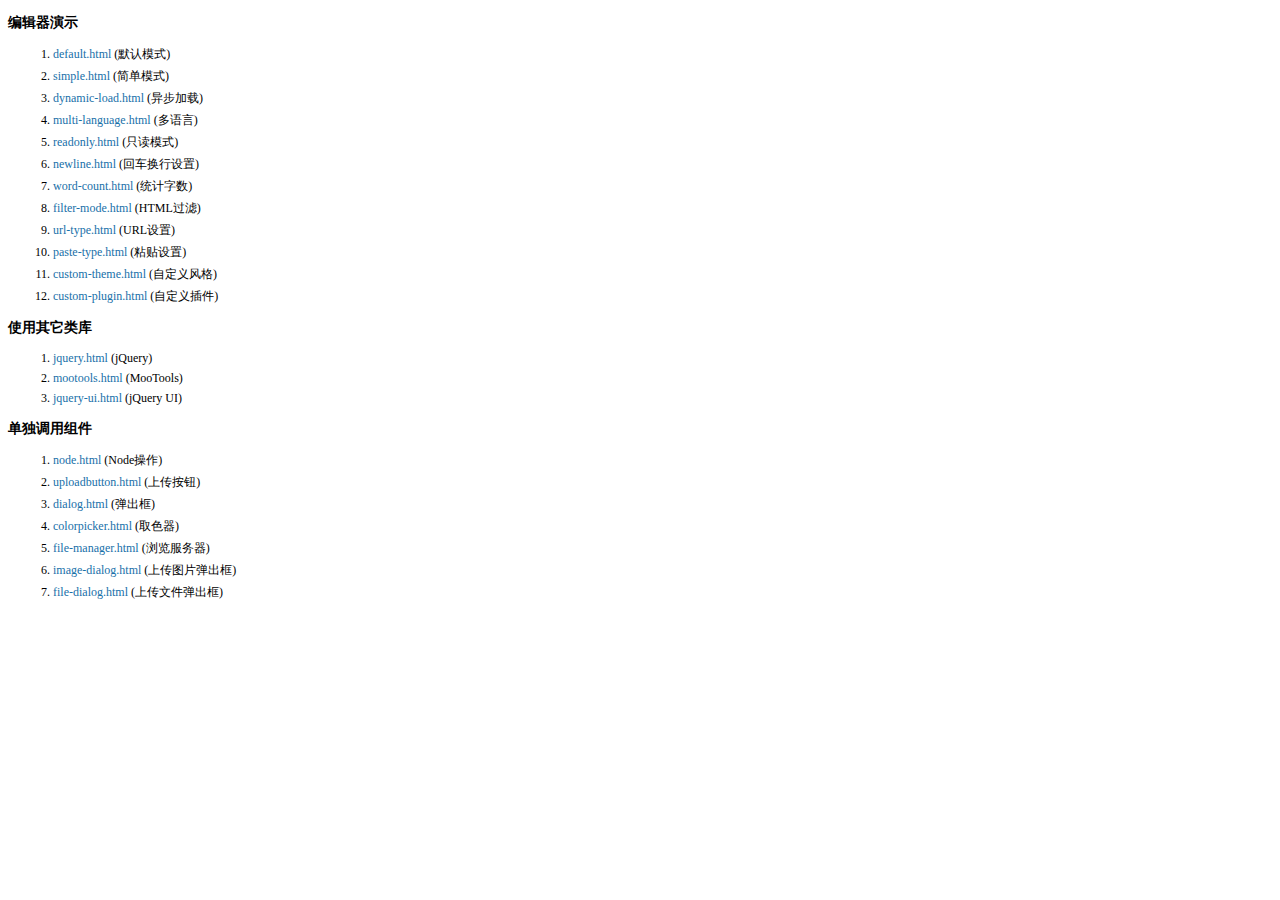
<file: static/plugin/kindeditor/examples/index.html>
<!doctype html>
<html>
	<head>
		<meta charset="utf-8" />
		<title>KindEditor Examples</title>
		<style>
			body {
				font-size: 12px;
				font-family: Tahoma, Simsun;
			}
			h3 {
				font-size: 14px;
			}
			a {
				color: #1870a9;
				text-decoration: none;
			}
			a:hover {
				color: #BC2A4D;
			}
			li {
				margin: 5px;
			}
		</style>
	</head>
	<body>
		<h3>编辑器演示</h3>
		<ol>
			<li><a href="default.html" target="_blank">default.html</a> (默认模式)</li>
			<li><a href="simple.html" target="_blank">simple.html</a> (简单模式)</li>
			<li><a href="dynamic-load.html" target="_blank">dynamic-load.html</a> (异步加载)</li>
			<li><a href="multi-language.html" target="_blank">multi-language.html</a> (多语言)</li>
			<li><a href="readonly.html" target="_blank">readonly.html</a> (只读模式)</li>
			<li><a href="newline.html" target="_blank">newline.html</a> (回车换行设置)</li>
			<li><a href="word-count.html" target="_blank">word-count.html</a> (统计字数)</li>
			<li><a href="filter-mode.html" target="_blank">filter-mode.html</a> (HTML过滤)</li>
			<li><a href="url-type.html" target="_blank">url-type.html</a> (URL设置)</li>
			<li><a href="paste-type.html" target="_blank">paste-type.html</a> (粘贴设置)</li>
			<li><a href="custom-theme.html" target="_blank">custom-theme.html</a> (自定义风格)</li>
			<li><a href="custom-plugin.html" target="_blank">custom-plugin.html</a> (自定义插件)</li>
		</ol>
		<h3>使用其它类库</h3>
		<ol>
			<li><a href="jquery.html" target="_blank">jquery.html</a> (jQuery)</li>
			<li><a href="mootools.html" target="_blank">mootools.html</a> (MooTools)</li>
			<li><a href="jquery-ui.html" target="_blank">jquery-ui.html</a> (jQuery UI)</li>
		</ol>
		<h3>单独调用组件</h3>
		<ol>
			<li><a href="node.html" target="_blank">node.html</a> (Node操作)</li>
			<li><a href="uploadbutton.html" target="_blank">uploadbutton.html</a> (上传按钮)</li>
			<li><a href="dialog.html" target="_blank">dialog.html</a> (弹出框)</li>
			<li><a href="colorpicker.html" target="_blank">colorpicker.html</a> (取色器)</li>
			<li><a href="file-manager.html" target="_blank">file-manager.html</a> (浏览服务器)</li>
			<li><a href="image-dialog.html" target="_blank">image-dialog.html</a> (上传图片弹出框)</li>
			<li><a href="file-dialog.html" target="_blank">file-dialog.html</a> (上传文件弹出框)</li>
		</ol>
	</body>
</html>
</file>
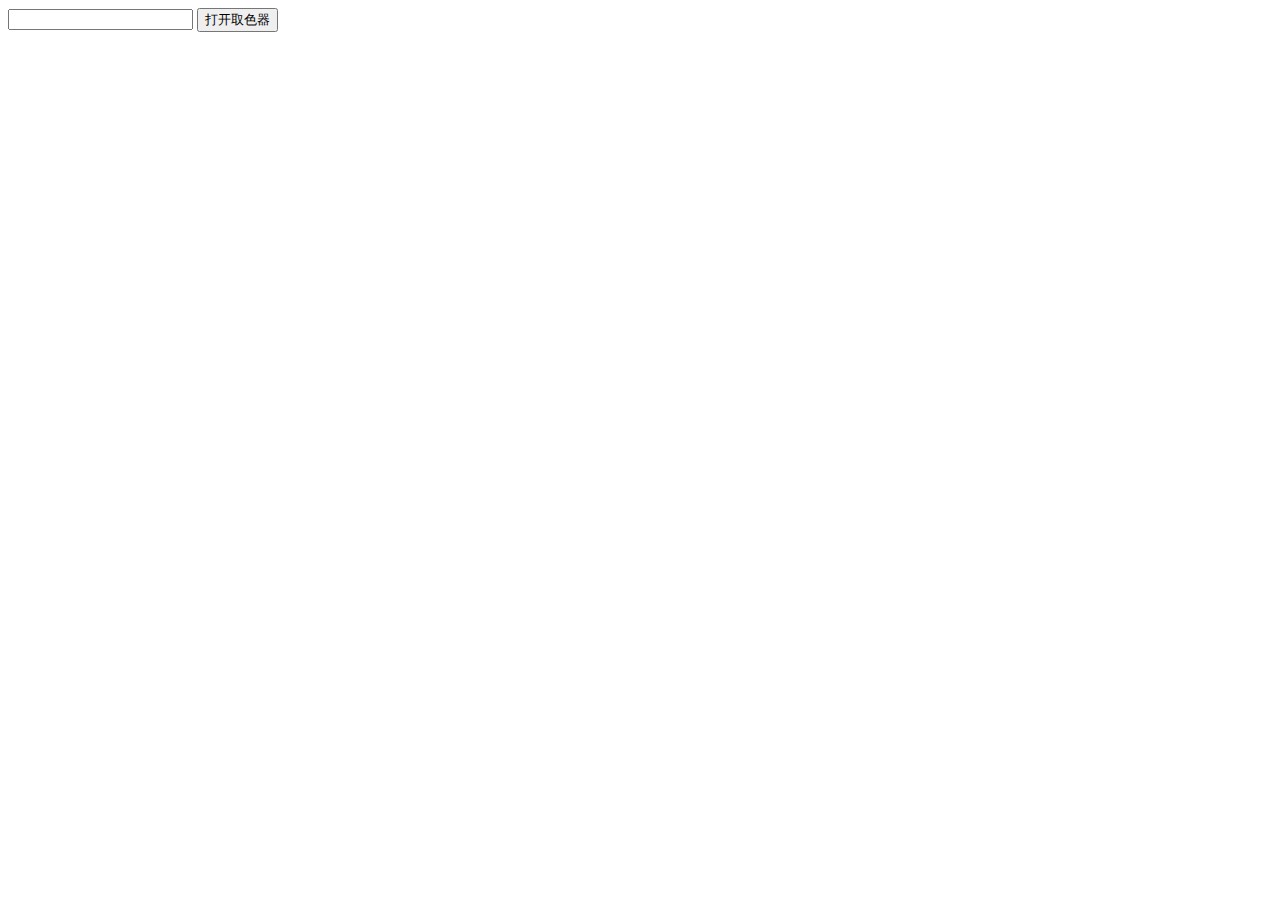
<file: static/plugin/kindeditor/examples/colorpicker.html>
<!doctype html>
<html>
	<head>
		<meta charset="utf-8" />
		<title>ColorPicker Examples</title>
		<link rel="stylesheet" href="../themes/default/default.css" />
		<script src="../kindeditor-min.js"></script>
		<script>
			KindEditor.ready(function(K) {
				var colorpicker;
				K('#colorpicker').bind('click', function(e) {
					e.stopPropagation();
					if (colorpicker) {
						colorpicker.remove();
						colorpicker = null;
						return;
					}
					var colorpickerPos = K('#colorpicker').pos();
					colorpicker = K.colorpicker({
						x : colorpickerPos.x,
						y : colorpickerPos.y + K('#colorpicker').height(),
						z : 19811214,
						selectedColor : 'default',
						noColor : '无颜色',
						click : function(color) {
							K('#color').val(color);
							colorpicker.remove();
							colorpicker = null;
						}
					});
				});
				K(document).click(function() {
					if (colorpicker) {
						colorpicker.remove();
						colorpicker = null;
					}
				});
			});
		</script>
	</head>
	<body>
		<input type="text" id="color" value="" /> <input type="button" id="colorpicker" value="打开取色器" />
	</body>
</html>
</file>
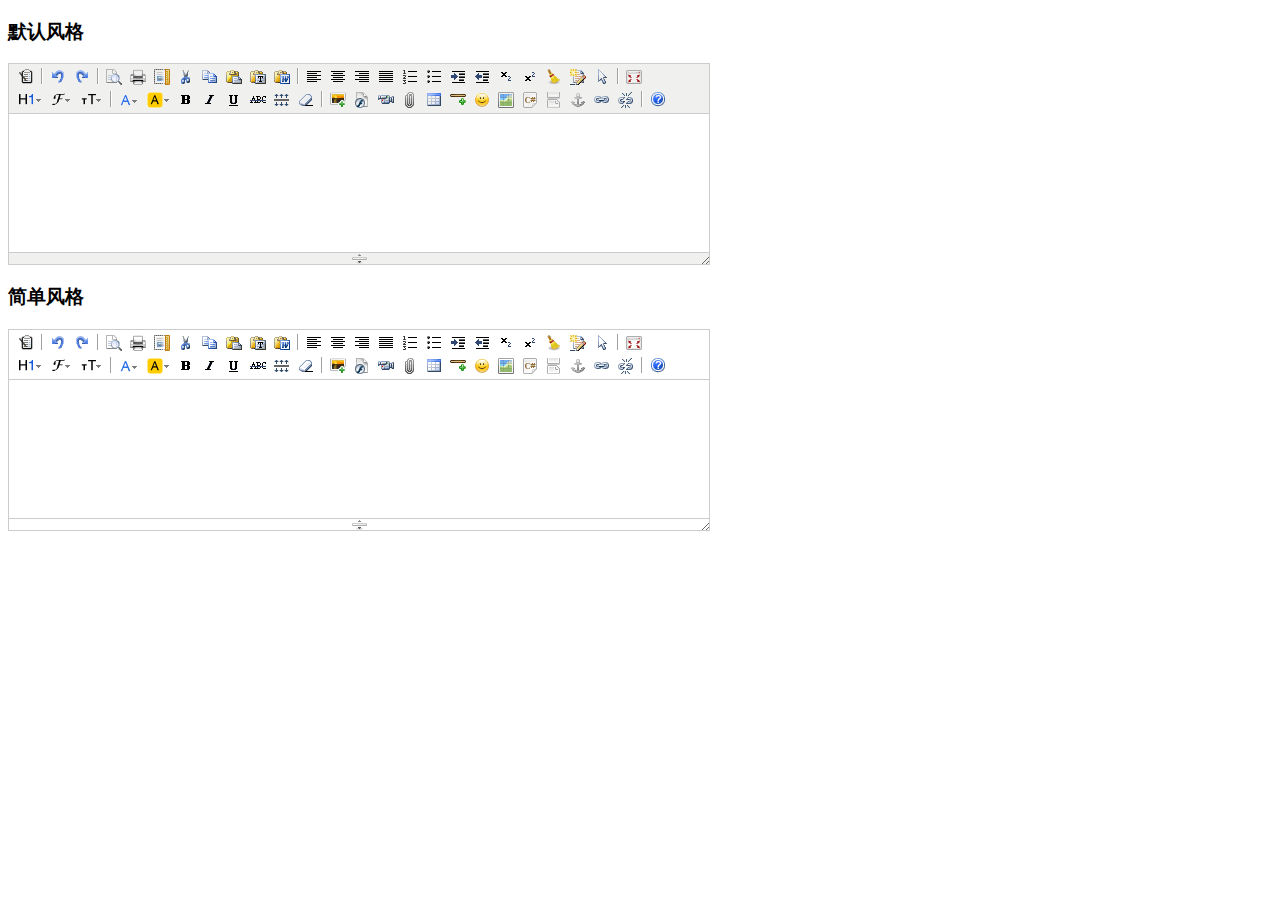
<file: static/plugin/kindeditor/examples/custom-theme.html>
<!doctype html>
<html>
	<head>
		<meta charset="utf-8" />
		<title>Custom Theme Examples</title>
		<style>
			form {
				margin: 0;
			}
			textarea {
				display: block;
			}
		</style>
		<script charset="utf-8" src="../kindeditor-min.js"></script>
		<script charset="utf-8" src="../lang/zh_CN.js"></script>
		<script>
			KindEditor.ready(function(K) {
				K.create('#content1', {
					themeType : 'default'
				});
				K.create('#content2', {
					themeType : 'simple'
				});
			});
		</script>
	</head>
	<body>
		<h3>默认风格</h3>
		<textarea id="content1" name="content" style="width:700px;height:200px;visibility:hidden;"></textarea>
		<h3>简单风格</h3>
		<textarea id="content2" name="content" style="width:700px;height:200px;visibility:hidden;"></textarea>
	</body>
</html>
</file>
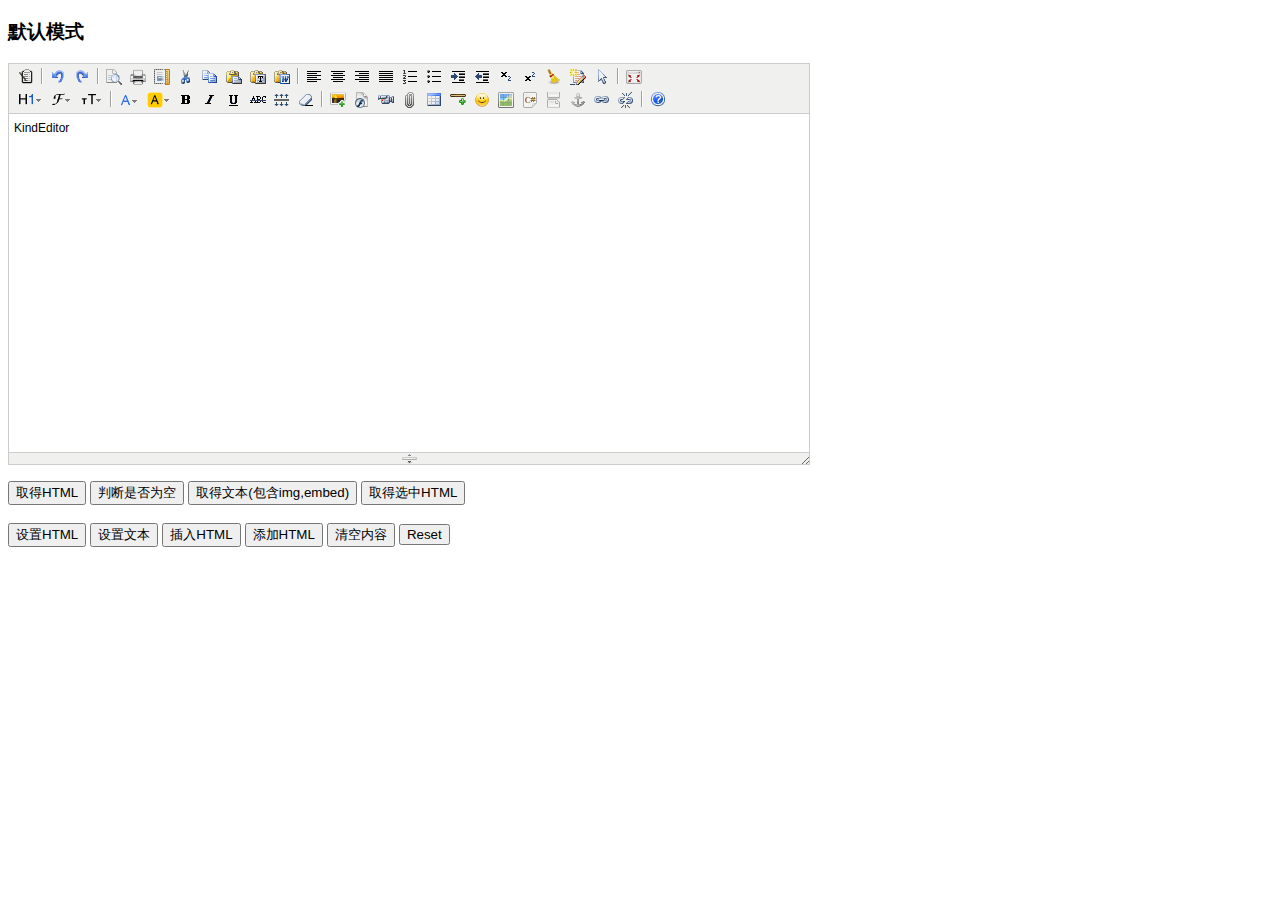
<file: static/plugin/kindeditor/examples/default.html>
<!doctype html>
<html>
	<head>
		<meta charset="utf-8" />
		<title>Default Examples</title>
		<style>
			form {
				margin: 0;
			}
			textarea {
				display: block;
			}
		</style>
		<script charset="utf-8" src="../kindeditor-min.js"></script>
		<script charset="utf-8" src="../lang/zh_CN.js"></script>
		<script>
			var editor;
			KindEditor.ready(function(K) {
				editor = K.create('textarea[name="content"]', {
					allowFileManager : true
				});
				K('input[name=getHtml]').click(function(e) {
					alert(editor.html());
				});
				K('input[name=isEmpty]').click(function(e) {
					alert(editor.isEmpty());
				});
				K('input[name=getText]').click(function(e) {
					alert(editor.text());
				});
				K('input[name=selectedHtml]').click(function(e) {
					alert(editor.selectedHtml());
				});
				K('input[name=setHtml]').click(function(e) {
					editor.html('<h3>Hello KindEditor</h3>');
				});
				K('input[name=setText]').click(function(e) {
					editor.text('<h3>Hello KindEditor</h3>');
				});
				K('input[name=insertHtml]').click(function(e) {
					editor.insertHtml('<strong>插入HTML</strong>');
				});
				K('input[name=appendHtml]').click(function(e) {
					editor.appendHtml('<strong>添加HTML</strong>');
				});
				K('input[name=clear]').click(function(e) {
					editor.html('');
				});
			});
		</script>
	</head>
	<body>
		<h3>默认模式</h3>
		<form>
			<textarea name="content" style="width:800px;height:400px;visibility:hidden;">KindEditor</textarea>
			<p>
				<input type="button" name="getHtml" value="取得HTML" />
				<input type="button" name="isEmpty" value="判断是否为空" />
				<input type="button" name="getText" value="取得文本(包含img,embed)" />
				<input type="button" name="selectedHtml" value="取得选中HTML" />
				<br />
				<br />
				<input type="button" name="setHtml" value="设置HTML" />
				<input type="button" name="setText" value="设置文本" />
				<input type="button" name="insertHtml" value="插入HTML" />
				<input type="button" name="appendHtml" value="添加HTML" />
				<input type="button" name="clear" value="清空内容" />
				<input type="reset" name="reset" value="Reset" />
			</p>
		</form>
	</body>
</html>
</file>
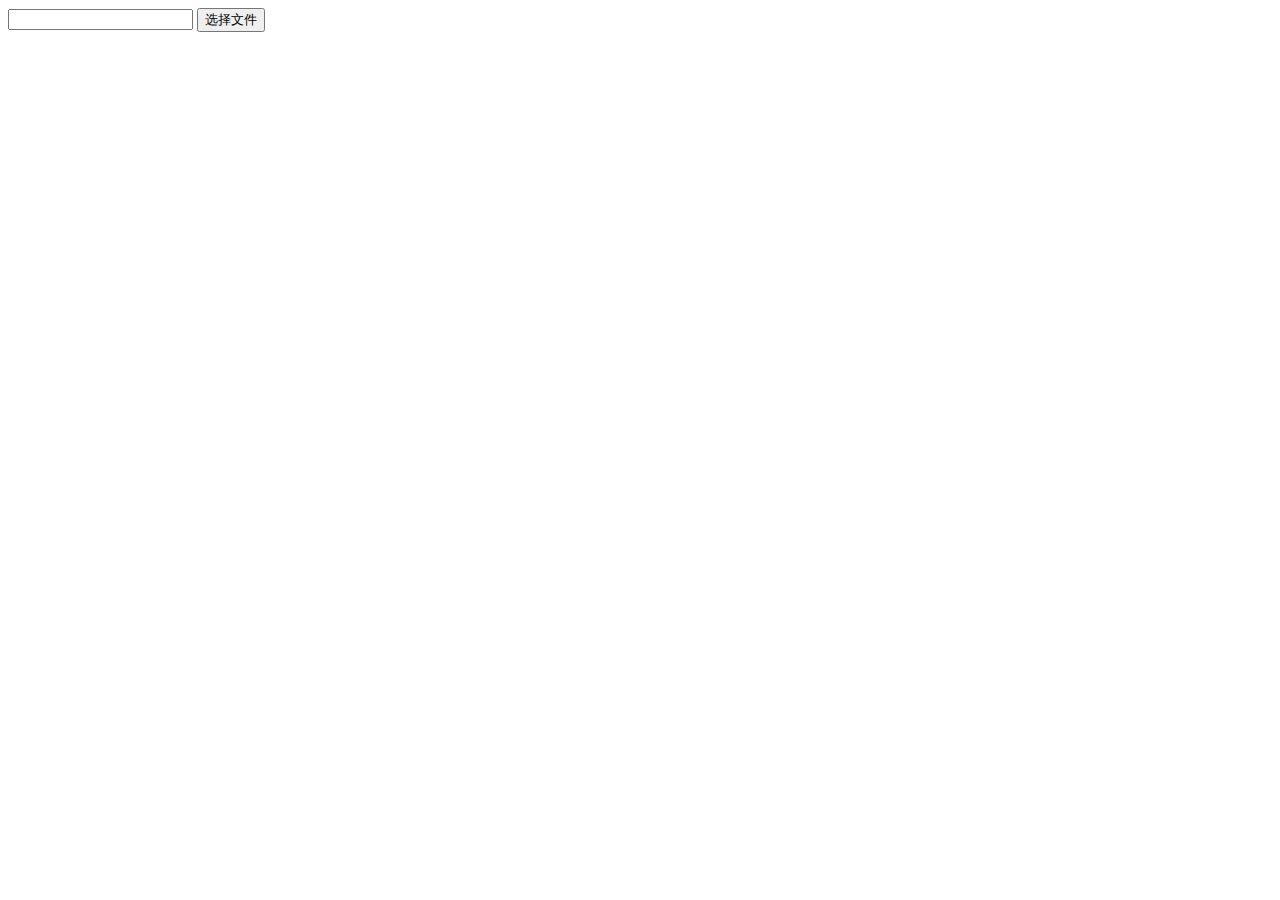
<file: static/plugin/kindeditor/examples/file-dialog.html>
<!doctype html>
<html>
	<head>
		<meta charset="utf-8" />
		<title>fileDialog Examples</title>
		<link rel="stylesheet" href="../themes/default/default.css" />
		<script src="../kindeditor.js"></script>
		<script src="../lang/zh_CN.js"></script>
		<script>
			KindEditor.ready(function(K) {
				var editor = K.editor({
					allowFileManager : true
				});
				K('#insertfile').click(function() {
					editor.loadPlugin('insertfile', function() {
						editor.plugin.fileDialog({
							fileUrl : K('#url').val(),
							clickFn : function(url, title) {
								K('#url').val(url);
								editor.hideDialog();
							}
						});
					});
				});
			});
		</script>
	</head>
	<body>
		<input type="text" id="url" value="" /> <input type="button" id="insertfile" value="选择文件" />
	</body>
</html>
</file>
<file: static/plugin/kindeditor/themes/default/default.css>
/* common */
.ke-inline-block {
	display: -moz-inline-stack;
	display: inline-block;
	vertical-align: middle;
	zoom: 1;
	*display: inline;
}
.ke-clearfix {
	zoom: 1;
}
.ke-clearfix:after {
	content: ".";
	display: block;
	clear: both;
	font-size: 0;
	height: 0;
	line-height: 0;
	visibility: hidden;
}
.ke-shadow {
	box-shadow: 1px 1px 3px #A0A0A0;
	-moz-box-shadow: 1px 1px 3px #A0A0A0;
	-webkit-box-shadow: 1px 1px 3px #A0A0A0;
	filter: progid:DXImageTransform.Microsoft.Shadow(color='#A0A0A0', Direction=135, Strength=3);
	background-color: #F0F0EE;
}
.ke-menu a,
.ke-menu a:hover,
.ke-dialog a,
.ke-dialog a:hover {
	color: #337FE5;
	text-decoration: none;
}
/* icons */
.ke-icon-source {
	background-position: 0px 0px;
	width: 16px;
	height: 16px;
}
.ke-icon-preview {
	background-position: 0px -16px;
	width: 16px;
	height: 16px;
}
.ke-icon-print {
	background-position: 0px -32px;
	width: 16px;
	height: 16px;
}
.ke-icon-undo {
	background-position: 0px -48px;
	width: 16px;
	height: 16px;
}
.ke-icon-redo {
	background-position: 0px -64px;
	width: 16px;
	height: 16px;
}
.ke-icon-cut {
	background-position: 0px -80px;
	width: 16px;
	height: 16px;
}
.ke-icon-copy {
	background-position: 0px -96px;
	width: 16px;
	height: 16px;
}
.ke-icon-paste {
	background-position: 0px -112px;
	width: 16px;
	height: 16px;
}
.ke-icon-selectall {
	background-position: 0px -128px;
	width: 16px;
	height: 16px;
}
.ke-icon-justifyleft {
	background-position: 0px -144px;
	width: 16px;
	height: 16px;
}
.ke-icon-justifycenter {
	background-position: 0px -160px;
	width: 16px;
	height: 16px;
}
.ke-icon-justifyright {
	background-position: 0px -176px;
	width: 16px;
	height: 16px;
}
.ke-icon-justifyfull {
	background-position: 0px -192px;
	width: 16px;
	height: 16px;
}
.ke-icon-insertorderedlist {
	background-position: 0px -208px;
	width: 16px;
	height: 16px;
}
.ke-icon-insertunorderedlist {
	background-position: 0px -224px;
	width: 16px;
	height: 16px;
}
.ke-icon-indent {
	background-position: 0px -240px;
	width: 16px;
	height: 16px;
}
.ke-icon-outdent {
	background-position: 0px -256px;
	width: 16px;
	height: 16px;
}
.ke-icon-subscript {
	background-position: 0px -272px;
	width: 16px;
	height: 16px;
}
.ke-icon-superscript {
	background-position: 0px -288px;
	width: 16px;
	height: 16px;
}
.ke-icon-date {
	background-position: 0px -304px;
	width: 25px;
	height: 16px;
}
.ke-icon-time {
	background-position: 0px -320px;
	width: 25px;
	height: 16px;
}
.ke-icon-formatblock {
	background-position: 0px -336px;
	width: 25px;
	height: 16px;
}
.ke-icon-fontname {
	background-position: 0px -352px;
	width: 21px;
	height: 16px;
}
.ke-icon-fontsize {
	background-position: 0px -368px;
	width: 23px;
	height: 16px;
}
.ke-icon-forecolor {
	background-position: 0px -384px;
	width: 20px;
	height: 16px;
}
.ke-icon-hilitecolor {
	background-position: 0px -400px;
	width: 23px;
	height: 16px;
}
.ke-icon-bold {
	background-position: 0px -416px;
	width: 16px;
	height: 16px;
}
.ke-icon-italic {
	background-position: 0px -432px;
	width: 16px;
	height: 16px;
}
.ke-icon-underline {
	background-position: 0px -448px;
	width: 16px;
	height: 16px;
}
.ke-icon-strikethrough {
	background-position: 0px -464px;
	width: 16px;
	height: 16px;
}
.ke-icon-removeformat {
	background-position: 0px -480px;
	width: 16px;
	height: 16px;
}
.ke-icon-image {
	background-position: 0px -496px;
	width: 16px;
	height: 16px;
}
.ke-icon-flash {
	background-position: 0px -512px;
	width: 16px;
	height: 16px;
}
.ke-icon-media {
	background-position: 0px -528px;
	width: 16px;
	height: 16px;
}
.ke-icon-div {
	background-position: 0px -544px;
	width: 16px;
	height: 16px;
}
.ke-icon-formula {
	background-position: 0px -576px;
	width: 16px;
	height: 16px;
}
.ke-icon-hr {
	background-position: 0px -592px;
	width: 16px;
	height: 16px;
}
.ke-icon-emoticons {
	background-position: 0px -608px;
	width: 16px;
	height: 16px;
}
.ke-icon-link {
	background-position: 0px -624px;
	width: 16px;
	height: 16px;
}
.ke-icon-unlink {
	background-position: 0px -640px;
	width: 16px;
	height: 16px;
}
.ke-icon-fullscreen {
	background-position: 0px -656px;
	width: 16px;
	height: 16px;
}
.ke-icon-about {
	background-position: 0px -672px;
	width: 16px;
	height: 16px;
}
.ke-icon-plainpaste {
	background-position: 0px -704px;
	width: 16px;
	height: 16px;
}
.ke-icon-wordpaste {
	background-position: 0px -720px;
	width: 16px;
	height: 16px;
}
.ke-icon-table {
	background-position: 0px -784px;
	width: 16px;
	height: 16px;
}
.ke-icon-tablemenu {
	background-position: 0px -768px;
	width: 16px;
	height: 16px;
}
.ke-icon-tableinsert {
	background-position: 0px -784px;
	width: 16px;
	height: 16px;
}
.ke-icon-tabledelete {
	background-position: 0px -800px;
	width: 16px;
	height: 16px;
}
.ke-icon-tablecolinsertleft {
	background-position: 0px -816px;
	width: 16px;
	height: 16px;
}
.ke-icon-tablecolinsertright {
	background-position: 0px -832px;
	width: 16px;
	height: 16px;
}
.ke-icon-tablerowinsertabove {
	background-position: 0px -848px;
	width: 16px;
	height: 16px;
}
.ke-icon-tablerowinsertbelow {
	background-position: 0px -864px;
	width: 16px;
	height: 16px;
}
.ke-icon-tablecoldelete {
	background-position: 0px -880px;
	width: 16px;
	height: 16px;
}
.ke-icon-tablerowdelete {
	background-position: 0px -896px;
	width: 16px;
	height: 16px;
}
.ke-icon-tablecellprop {
	background-position: 0px -912px;
	width: 16px;
	height: 16px;
}
.ke-icon-tableprop {
	background-position: 0px -928px;
	width: 16px;
	height: 16px;
}
.ke-icon-checked {
	background-position: 0px -944px;
	width: 16px;
	height: 16px;
}
.ke-icon-code {
	background-position: 0px -960px;
	width: 16px;
	height: 16px;
}
.ke-icon-map {
	background-position: 0px -976px;
	width: 16px;
	height: 16px;
}
.ke-icon-lineheight {
	background-position: 0px -992px;
	width: 16px;
	height: 16px;
}
.ke-icon-clearhtml {
	background-position: 0px -1008px;
	width: 16px;
	height: 16px;
}
.ke-icon-pagebreak {
	background-position: 0px -1024px;
	width: 16px;
	height: 16px;
}
.ke-icon-insertfile {
	background-position: 0px -1040px;
	width: 16px;
	height: 16px;
}
.ke-icon-quickformat {
	background-position: 0px -1056px;
	width: 16px;
	height: 16px;
}
.ke-icon-template {
	background-position: 0px -1072px;
	width: 16px;
	height: 16px;
}
.ke-icon-tablecellsplit {
	background-position: 0px -1088px;
	width: 16px;
	height: 16px;
}
.ke-icon-tablerowmerge {
	background-position: 0px -1104px;
	width: 16px;
	height: 16px;
}
.ke-icon-tablerowsplit {
	background-position: 0px -1120px;
	width: 16px;
	height: 16px;
}
.ke-icon-tablecolmerge {
	background-position: 0px -1136px;
	width: 16px;
	height: 16px;
}
.ke-icon-tablecolsplit {
	background-position: 0px -1152px;
	width: 16px;
	height: 16px;
}
.ke-icon-anchor {
	background-position: 0px -1168px;
	width: 16px;
	height: 16px;
}
.ke-icon-search {
	background-position: 0px -1184px;
	width: 16px;
	height: 16px;
}
.ke-icon-new {
	background-position: 0px -1200px;
	width: 16px;
	height: 16px;
}
.ke-icon-specialchar {
	background-position: 0px -1216px;
	width: 16px;
	height: 16px;
}
/* container */
.ke-container {
	display: block;
	border: 1px solid #CCCCCC;
	background-color: #FFF;
	overflow: hidden;
	margin: 0;
	padding: 0;
}
/* toolbar */
.ke-toolbar {
	border-bottom: 1px solid #CCC;
	background-color: #F0F0EE;
	padding: 2px 5px;
	text-align: left;
	overflow: hidden;
	zoom: 1;
}
.ke-toolbar-icon {
	background-repeat: no-repeat;
	font-size: 0;
	line-height: 0;
	overflow: hidden;
	display: block;
}
.ke-toolbar-icon-url {
	background-image: url(default.png);
}
.ke-toolbar .ke-outline {
	border: 1px solid #F0F0EE;
	margin: 1px;
	padding: 1px 2px;
	font-size: 0;
	line-height: 0;
	overflow: hidden;
	cursor: pointer;
	display: block;
	float: left;
}
.ke-toolbar .ke-on {
	border: 1px solid #5690D2;
}
.ke-toolbar .ke-selected {
	border: 1px solid #5690D2;
	background-color: #E9EFF6;
}
.ke-toolbar .ke-disabled {
	cursor: default;
}
.ke-toolbar .ke-separator {
	height: 16px;
	margin: 2px 3px;
	border-left: 1px solid #A0A0A0;
	border-right: 1px solid #FFFFFF;
	border-top:0;
	border-bottom:0;
	width: 0;
	font-size: 0;
	line-height: 0;
	overflow: hidden;
	display: block;
	float: left;
}
.ke-toolbar .ke-hr {
	overflow: hidden;
	height: 1px;
	clear: both;
}
/* edit */
.ke-edit {
	padding: 0;
}
.ke-edit-iframe,
.ke-edit-textarea {
	border: 0;
	margin: 0;
	padding: 0;
	overflow: auto;
}
.ke-edit-textarea {
	font: 12px/1.5 "Consolas", "Monaco", "Bitstream Vera Sans Mono", "Courier New", Courier, monospace;
	color: #000;
	overflow: auto;
	resize: none;
}
.ke-edit-textarea:focus {
	outline: none;
}
/* statusbar */
.ke-statusbar {
	position: relative;
	background-color: #F0F0EE;
	border-top: 1px solid #CCCCCC;
	font-size: 0;
	line-height: 0;
	*height: 12px;
	overflow: hidden;
	text-align: center;
	cursor: s-resize;
}
.ke-statusbar-center-icon {
	background-position: -0px -754px;
	width: 15px;
	height: 11px;
	background-image: url(default.png);
}
.ke-statusbar-right-icon {
	position: absolute;
	right: 0;
	bottom: 0;
	cursor: se-resize;
	background-position: -5px -741px;
	width: 11px;
	height: 11px;
	background-image: url(default.png);
}
/* menu */
.ke-menu {
	border: 1px solid #A0A0A0;
	background-color: #F1F1F1;
	color: #222222;
	padding: 2px;
	font-family: "sans serif",tahoma,verdana,helvetica;
	font-size: 12px;
	text-align: left;
	overflow: hidden;
}
.ke-menu-item {
	border: 1px solid #F1F1F1;
	background-color: #F1F1F1;
	color: #222222;
	height: 24px;
	overflow: hidden;
	cursor: pointer;
}
.ke-menu-item-on {
	border: 1px solid #5690D2;
	background-color: #E9EFF6;
}
.ke-menu-item-left {
	width: 27px;
	text-align: center;
	overflow: hidden;
}
.ke-menu-item-center {
	width: 0;
	height: 24px;
	border-left: 1px solid #E3E3E3;
	border-right: 1px solid #FFFFFF;
	border-top: 0;
	border-bottom: 0;
}
.ke-menu-item-center-on {
	border-left: 1px solid #E9EFF6;
	border-right: 1px solid #E9EFF6;
}
.ke-menu-item-right {
	border: 0;
	padding: 0 0 0 5px;
	line-height: 24px;
	text-align: left;
	overflow: hidden;
}
.ke-menu-separator {
	margin: 2px 0;
	height: 0;
	overflow: hidden;
	border-top: 1px solid #CCCCCC;
	border-bottom: 1px solid #FFFFFF;
	border-left: 0;
	border-right: 0;
}
/* colorpicker */
.ke-colorpicker {
	border: 1px solid #A0A0A0;
	background-color: #F1F1F1;
	color: #222222;
	padding: 2px;
}
.ke-colorpicker-table {
	border:0;
	margin:0;
	padding:0;
	border-collapse: separate;
}
.ke-colorpicker-cell {
	font-size: 0;
	line-height: 0;
	border: 1px solid #F0F0EE;
	cursor: pointer;
	margin:3px;
	padding:0;
}
.ke-colorpicker-cell-top {
	font-family: "sans serif",tahoma,verdana,helvetica;
	font-size: 12px;
	line-height: 24px;
	border: 1px solid #F0F0EE;
	cursor: pointer;
	margin:0;
	padding:0;
	text-align: center;
}
.ke-colorpicker-cell-on {
	border: 1px solid #5690D2;
}
.ke-colorpicker-cell-selected {
	border: 1px solid #2446AB;
}
.ke-colorpicker-cell-color {
	width: 14px;
	height: 14px;
	margin: 3px;
	padding: 0;
	border: 0;
}
/* dialog */
.ke-dialog {
	position: absolute;
	margin: 0;
	padding: 0;
}
.ke-dialog-content {
	background-color: #FFF;
	width: 100%;
	height: 100%;
	color: #333;
	border: 1px solid #A0A0A0;
}
.ke-dialog-shadow {
	position: absolute;
	z-index: -1;
	top: 0;
	left: 0;
	width: 100%;
	height: 100%;
	box-shadow: 3px 3px 7px #999;
	-moz-box-shadow: 3px 3px 7px #999;
	-webkit-box-shadow: 3px 3px 7px #999;
	filter: progid:DXImageTransform.Microsoft.Blur(PixelRadius='3', MakeShadow='true', ShadowOpacity='0.4');
	background-color: #F0F0EE;
}
.ke-dialog-header {
	border:0;
	margin:0;
	padding: 0 10px;
	background: url(background.png) repeat scroll 0 0 #F0F0EE;
	border-bottom: 1px solid #CFCFCF;
	height: 25px;
	font: 12px/25px "sans serif",tahoma,verdana,helvetica;
	text-align: left;
	color: #222;
	cursor: move;
}
.ke-dialog-icon-close {
	display: block;
	background: url(default.png) no-repeat scroll 0px -688px;
	width: 16px;
	height: 16px;
	position: absolute;
	right: 6px;
	top: 6px;
	cursor: pointer;
}
.ke-dialog-body {
	font: 12px/1.5 "sans serif",tahoma,verdana,helvetica;
	text-align: left;
	overflow: hidden;
}
.ke-dialog-body textarea {
	display: block;
	overflow: auto;
	padding: 0;
	resize: none;
}
.ke-dialog-body textarea:focus,
.ke-dialog-body input:focus,
.ke-dialog-body select:focus {
	outline: none;
}
.ke-dialog-body label {
	margin-right: 10px;
	cursor: pointer;
	display: -moz-inline-stack;
	display: inline-block;
	vertical-align: middle;
	zoom: 1;
	*display: inline;
}
.ke-dialog-body img {
	display: -moz-inline-stack;
	display: inline-block;
	vertical-align: middle;
	zoom: 1;
	*display: inline;
}
.ke-dialog-body select {
	display: -moz-inline-stack;
	display: inline-block;
	vertical-align: middle;
	zoom: 1;
	*display: inline;
	width: auto;
}
.ke-dialog-body .ke-textarea {
	display: block;
	width: 408px;
	height: 260px;
	font-family: "sans serif",tahoma,verdana,helvetica;
	font-size: 12px;
	border-color: #848484 #E0E0E0 #E0E0E0 #848484;
	border-style: solid;
	border-width: 1px;
}
.ke-dialog-body .ke-form {
	margin: 0;
	padding: 0;
}
.ke-dialog-loading {
	position: absolute;
	top: 0;
	left: 1px;
	z-index: 1;
	text-align: center;
}
.ke-dialog-loading-content {
	background: url("../common/loading.gif") no-repeat;
    color: #666;
    font-size: 14px;
    font-weight: bold;
    height: 31px;
    line-height: 31px;
    padding-left: 36px;
}
.ke-dialog-row {
	margin-bottom: 10px;
}
.ke-dialog-footer {
	font: 12px/1 "sans serif",tahoma,verdana,helvetica;
	text-align: right;
	padding:0 0 5px 0;
	background-color: #FFF;
}
.ke-dialog-preview,
.ke-dialog-yes {
	margin: 5px;
}
.ke-dialog-no {
	margin: 5px 10px 5px 5px;
}
.ke-dialog-mask {
	background-color:#FFF;
	filter:alpha(opacity=50);
	opacity:0.5;
}
.ke-button-common {
	background: url(background.png) no-repeat scroll 0 -25px transparent;
	cursor: pointer;
	height: 23px;
	line-height: 23px;
	overflow: visible;
	display: inline-block;
	vertical-align: top;
	cursor: pointer;
}
.ke-button-outer {
	background-position: 0 -25px;
	padding: 0;
	position: relative;
	display: -moz-inline-stack;
	display: inline-block;
	vertical-align: middle;
	zoom: 1;
	*display: inline;
}
.ke-button {
	background-position: right -25px;
	padding: 0 12px;
	margin: 0;
	font-family: "sans serif",tahoma,verdana,helvetica;
	border: 0 none;
	color: #333;
	font-size: 12px;
	left: 2px;
	text-decoration: none;
}
/* inputbox */
.ke-input-text {
	background-color:#FFFFFF;
	font-family: "sans serif",tahoma,verdana,helvetica;
	font-size: 12px;
	line-height: 17px;
	height: 17px;
	padding: 2px 4px;
	border-color: #848484 #E0E0E0 #E0E0E0 #848484;
	border-style: solid;
	border-width: 1px;
	display: -moz-inline-stack;
	display: inline-block;
	vertical-align: middle;
	zoom: 1;
	*display: inline;
}
.ke-input-number {
	width: 50px;
}
.ke-input-color {
	border: 1px solid #A0A0A0;
	background-color: #FFFFFF;
	font-size: 12px;
	width: 60px;
	height: 20px;
	line-height: 20px;
	padding-left: 5px;
	overflow: hidden;
	cursor: pointer;
	display: -moz-inline-stack;
	display: inline-block;
	vertical-align: middle;
	zoom: 1;
	*display: inline;
}
.ke-upload-area {
	position: relative;
	overflow: hidden;
	margin: 0;
	padding: 0;
}
.ke-upload-area .ke-upload-file {
	position: absolute;
	top: 0;
	right: 0;
	height: 25px;
	padding: 0;
	margin: 0;
	z-index: 811212;
	border: 0 none;
	opacity: 0;
	filter: alpha(opacity=0);
}
/* tabs */
.ke-tabs {
	font: 12px/1 "sans serif",tahoma,verdana,helvetica;
	border-bottom:1px solid #A0A0A0;
	padding-left:5px;
	margin-bottom:10px;
}
.ke-tabs-ul  {
	list-style-image:none;
	list-style-position:outside;
	list-style-type:none;
	margin:0;
	padding:0;
}
.ke-tabs-li {
	position: relative;
	border: 1px solid #A0A0A0;
	background-color: #F0F0EE;
	margin: 0 2px -1px 0;
	padding: 0 20px;
	float: left;
	line-height: 25px;
	text-align: center;
	color: #555555;
	cursor: pointer;
}
.ke-tabs-li-selected {
	background-color: #FFF;
	border-bottom: 1px solid #FFF;
	color: #000;
	cursor: default;
}
.ke-tabs-li-on {
	background-color: #FFF;
	color: #000;
}
/* emoticons */
.ke-plugin-emoticons {
	position: relative;
}
.ke-plugin-emoticons .ke-preview {
	position: absolute;
	text-align: center;
	margin: 2px;
	padding: 10px;
	top: 0;
	border: 1px solid #A0A0A0;
	background-color: #FFFFFF;
	display: none;
}
.ke-plugin-emoticons .ke-preview-img {
	border:0;
	margin:0;
	padding:0;
}
.ke-plugin-emoticons .ke-table {
	border:0;
	margin:0;
	padding:0;
	border-collapse:separate;
}
.ke-plugin-emoticons .ke-cell {
	margin:0;
	padding:1px;
	border:1px solid #F0F0EE;
	cursor:pointer;
}
.ke-plugin-emoticons .ke-on {
	border: 1px solid #5690D2;
	background-color: #E9EFF6;
}
.ke-plugin-emoticons .ke-img {
	display:block;
	background-repeat:no-repeat;
	overflow:hidden;
	margin:2px;
	width:24px;
	height:24px;
	margin: 0;
	padding: 0;
	border: 0;
}
.ke-plugin-emoticons .ke-page {
	text-align: right;
	margin: 5px;
	padding: 0;
	border: 0;
	font: 12px/1 "sans serif",tahoma,verdana,helvetica;
	color: #333;
	text-decoration: none;
}
.ke-plugin-plainpaste-textarea,
.ke-plugin-wordpaste-iframe {
	display: block;
	width: 408px;
	height: 260px;
	font-family: "sans serif",tahoma,verdana,helvetica;
	font-size: 12px;
	border-color: #848484 #E0E0E0 #E0E0E0 #848484;
	border-style: solid;
	border-width: 1px;
}
/* filemanager */
.ke-plugin-filemanager-header {
	width: 100%;
	margin-bottom: 10px;
}
.ke-plugin-filemanager-header .ke-left {
	float: left;
}
.ke-plugin-filemanager-header .ke-right {
	float: right;
}
.ke-plugin-filemanager-body {
	overflow: scroll;
	background-color:#FFFFFF;
	border-color: #848484 #E0E0E0 #E0E0E0 #848484;
	border-style: solid;
	border-width: 1px;
	width: 470px;
	height: 370px;
	padding: 5px;
}
.ke-plugin-filemanager-body .ke-item {
	width: 100px;
	margin: 5px;
}
.ke-plugin-filemanager-body .ke-photo {
	border: 1px solid #DDDDDD;
	background-color:#FFFFFF;
	padding: 10px;
}
.ke-plugin-filemanager-body .ke-name {
	width: 100px;
	text-align: center;
	overflow: hidden;
	height:16px;
}
.ke-plugin-filemanager-body .ke-on {
	border: 1px solid #5690D2;
	background-color: #E9EFF6;
}
.ke-plugin-filemanager-body .ke-table {
	width: 95%;
	border: 0;
	margin: 0;
	padding: 0;
	border-collapse: separate;
}
.ke-plugin-filemanager-body .ke-table .ke-cell {
	margin: 0;
	padding: 0;
	border: 0;
}
.ke-plugin-filemanager-body .ke-table .ke-name {
	width: 55%;
	text-align: left;
}
.ke-plugin-filemanager-body .ke-table .ke-size {
	width: 15%;
	text-align: left;
}
.ke-plugin-filemanager-body .ke-table .ke-datetime {
	width: 30%;
	text-align: center;
}
/* template */
.ke-plugin-template .ke-header {
	width: 100%;
	margin-bottom: 10px;
}
.ke-plugin-template label {
	margin-right: 0;
	cursor: pointer;
	font-weight: normal;
	display: inline;
	vertical-align: top;
}
.ke-plugin-template .ke-left {
	float: left;
}
.ke-plugin-template .ke-right {
	float: right;
}
</file>
